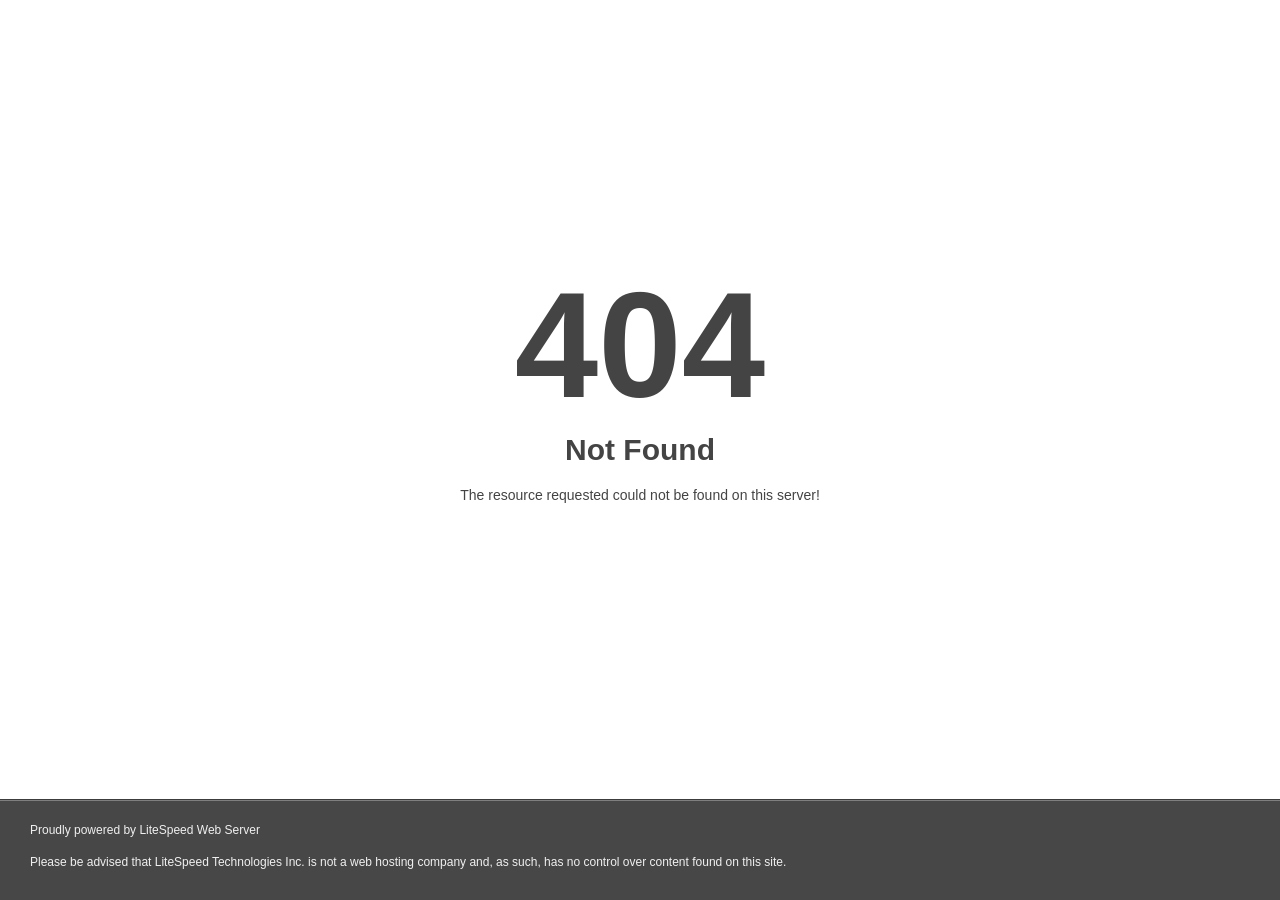
<file: fonts/flaticon-business.eot.html>
<!DOCTYPE html>
<html style="height:100%">
<head>
<meta name="viewport" content="width=device-width, initial-scale=1, shrink-to-fit=no" />
<title> 404 Not Found
</title><style>@media (prefers-color-scheme:dark){body{background-color:#000!important}}</style></head>
<body style="color: #444; margin:0;font: normal 14px/20px Arial, Helvetica, sans-serif; height:100%; background-color: #fff;">
<div style="height:auto; min-height:100%; ">     <div style="text-align: center; width:800px; margin-left: -400px; position:absolute; top: 30%; left:50%;">
        <h1 style="margin:0; font-size:150px; line-height:150px; font-weight:bold;">404</h1>
<h2 style="margin-top:20px;font-size: 30px;">Not Found
</h2>
<p>The resource requested could not be found on this server!</p>
</div></div><div style="color:#f0f0f0; font-size:12px;margin:auto;padding:0px 30px 0px 30px;position:relative;clear:both;height:100px;margin-top:-101px;background-color:#474747;border-top: 1px solid rgba(0,0,0,0.15);box-shadow: 0 1px 0 rgba(255, 255, 255, 0.3) inset;">
<br>Proudly powered by LiteSpeed Web Server<p>Please be advised that LiteSpeed Technologies Inc. is not a web hosting company and, as such, has no control over content found on this site.</p></div><script type="module" src="https://static.cloudflareinsights.com/beacon.min.js/vce701823e78c4301a35b7e07294d87301792088814092" integrity="sha512-UKNk8GbxkABxKcXYuLkO16EleLGUkcvJWtpSNmExE0Too3ZaFAxTscNWEc1OdAv5/BikHawapSCaiD2XCmp+Bw==" data-cf-beacon='{"version":"2024.11.0","token":"88f4fa328f314d4c95a104b4a60b2313","r":1,"spa":2}' crossorigin="anonymous"></script>
</body></html>
</file>
